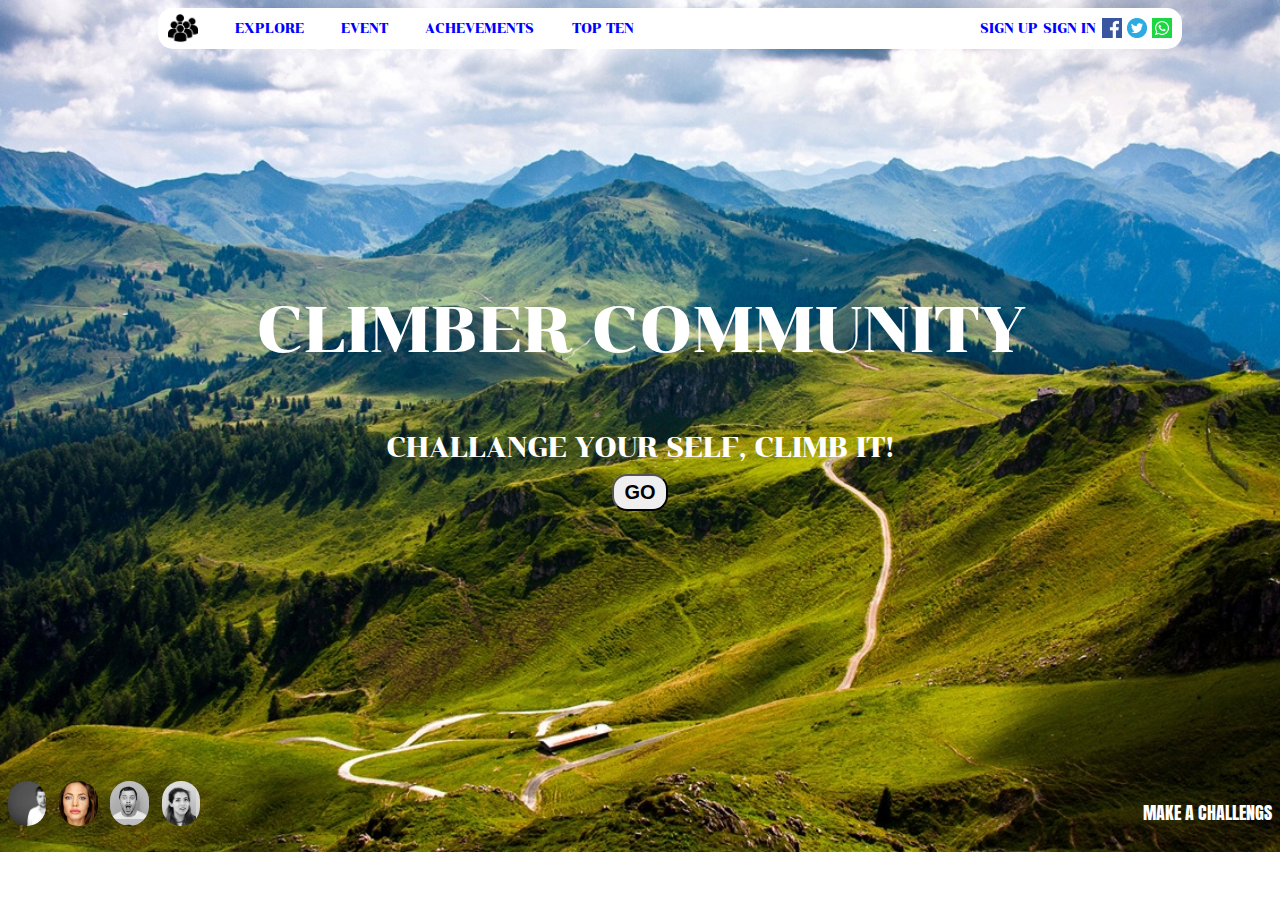
<file: H:W3 #Mamedov RWD/HW#3.html>
<!DOCTYPE html>
<html lang="en" dir="ltr">
  <head>
    <meta charset="utf-8">
    <meta name="viewport" content="width=device-width, initial-scale=1.0, shrink-to-fit=no">
    <link rel="stylesheet" href="style.css">

    <title>Amazing picture</title>
  </head>
  <body>

        <div class="main-block">
           <div class="navbar-block">
                <div class="left-block">
                   <img src="icon1.png" alt="ikonka">
                   <p>Explore</p>
                   <p>Event</p>
                   <p>Achevements</p>
                   <p>Top Ten</p>
                 </div>

                 <div class="right-block">
                    <p>Sign Up</p>
                    <p>Sign In</p>
                    <img src="facebook.png" alt="picture">
                    <img src="twitter.png" alt="picture">
                    <img src="whatsapp.png" alt="picture">
                 </div>

           </div>
           <div class="center-block">
                <p>Climber Community</p>
                <small>Challange your self, climb it!</small>
                <button type="button" name="GO">GO</button>
           </div>
           <div class="bottom-block">
                 <div class="left-bottom-block">
                          <div id="picture-block1" class="picture-block"></div>
                          <div id="picture-block2" class="picture-block"></div>
                          <div id="picture-block3" class="picture-block"></div>
                          <div id="picture-block4" class="picture-block"></div>
                 </div>
                 <div class="right-bottom-block">
                           <p>Make a challengs</p>
                 </div>

           </div>
        </div>


  </body>
</html>
</file>
<file: H:W3 #Mamedov RWD/style.css>
@import url('https://fonts.googleapis.com/css?family=Chonburi');
@import url('https://fonts.googleapis.com/css?family=Anton');

.center-block button {
        display: inline-block;
         color: black;
         font-size: 125%;
         font-weight: 700;
         text-decoration: none;
         user-select: none;
         padding: .25em .5em;
         outline: none;
         border-radius: 15px;
         background: rgb(255,255,255,);
         margin-top: 10px;
}
body {
          background-image: url('background-image.jpg');
          background-repeat: no-repeat;
          background-size: cover;
          font-family: 'Chonburi', cursive;
          text-transform: uppercase;
          }

.main-block {
}

.navbar-block {
display: flex;
flex-direction: row;
justify-content: space-between;
background-color: white;
color: blue;
padding: 0;
border-radius: 15px;
width: 80vw;
margin-left: 150px;
font-size: 13px;
}

.left-block {
display: flex;
flex-direction: row;
justify-content: space-between;
flex-grow: 0.3;
}

.left-block img {
width: 30px;
height: 30px;
margin-left: 10px;
margin-top: 5px;
}

.right-block {
display: flex;
flex-direction: row;
width: 15vw;
justify-content: space-between;
margin-right: 10px;
}

.right-block img {
  width: 20px;
  height: 20px;
  margin-top: 10px;
}

.center-block {
display: flex;
flex-direction: column;
align-items: center;
margin-top: 20vh;
}

.center-block p {
color: white;
font-size: 7vh;
padding: 0;
}
.center-block small {
color: white;
font-size: 3vh;
}

.bottom-block {
display: flex;
flex-direction: row;
justify-content: space-between;
align-content: flex-end;
height: 7vh;
margin-top: 30vh;
}

.left-bottom-block {
display: flex;
width: 15vw;
justify-content: space-between;

}

.picture-block {
width: 3vw;
background-color: white;
height: 5vh;
border-radius: 30px;
}

#picture-block1 {
background-image: url('face1.jpeg');
background-size: cover;
}

#picture-block2 {
background-image: url('face2.jpg');
background-size: contain;
}

#picture-block3 {
background-image: url('face3.jpg');
background-size: contain;
}

#picture-block4 {
background-image: url('face4.jpg');
background-size: contain;
}

.right-bottom-block p {
color: white;
font-family: 'Anton', sans-serif;
font-size: large;
}

@media (max-width: 600px ) { 

.navbar-block {
display: flex;
flex-direction: column;
width: 63vw;
font-size: 16px;
margin-left: auto;
margin-right: auto;
background: rgba(255,255,255, 0.7);
}

.left-block {
display: flex;
flex-direction: column;
justify-content: space-between;
align-items: center;
flex-grow: 0.3;
}

.right-block {
display: flex;
    flex-direction: column;
    margin-left: 26vw;
    margin-bottom: 5vh;
}

.center-block { 
margin-top: 10vh; 
margin-left: 40px;

}
.left-bottom-block { 
  width: 55vw;
 }

 .picture-block {
width: 15vw;
background-color: white;
height: 5vh;
border-radius: 30px;
margin-right: 15px;
}
.right-bottom-block p {
    font-size: 23px;
    margin-top: 5px;
  }
}
</file>
